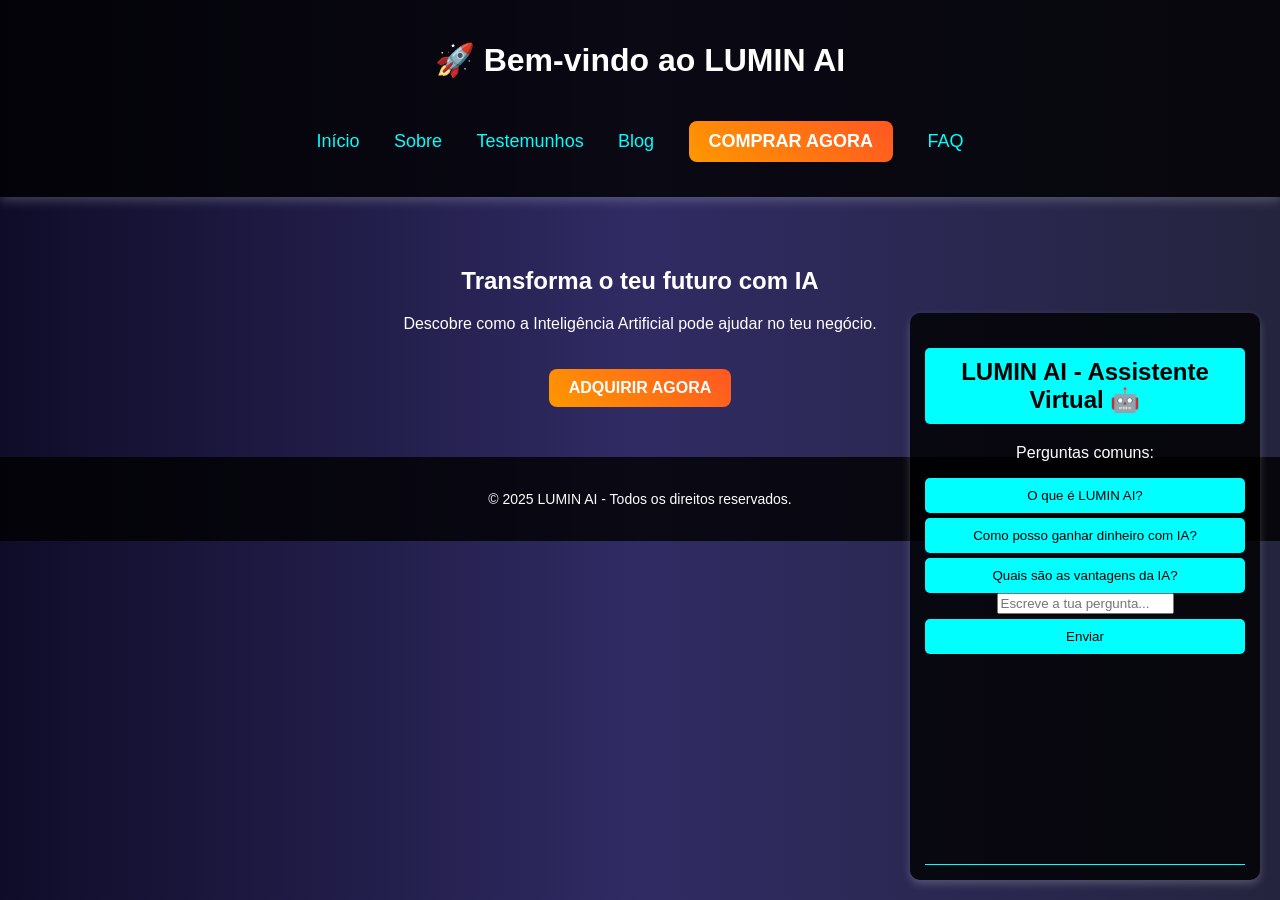
<file: index.html>
<!DOCTYPE html>
<html lang="pt">
<head>
    <meta charset="UTF-8">
    <meta name="viewport" content="width=device-width, initial-scale=1.0">
    <title>LUMIN AI - Inteligência Artificial</title>
    <link rel="stylesheet" href="style.css">
</head>
<body>
    <header>
        <h1>🚀 Bem-vindo ao LUMIN AI</h1>
        <nav>
            <a href="index.html">Início</a>
            <a href="sobre.html">Sobre</a>
            <a href="testemunhos.html">Testemunhos</a>
            <a href="blog.html">Blog</a>
            <a href="compra.html" class="cta">Comprar Agora</a>
            <a href="faq.html">FAQ</a>
        </nav>
    </header>
    <main>
        <h2>Transforma o teu futuro com IA</h2>
        <p>Descobre como a Inteligência Artificial pode ajudar no teu negócio.</p>
        <a href="compra.html" class="cta">Adquirir Agora</a>
    </main>
    <div id="chatbot-container"></div>
    <script src="chatbot.js"></script>
    <footer>
        <p>© 2025 LUMIN AI - Todos os direitos reservados.</p>
    </footer>
</body>
</html>
</file>
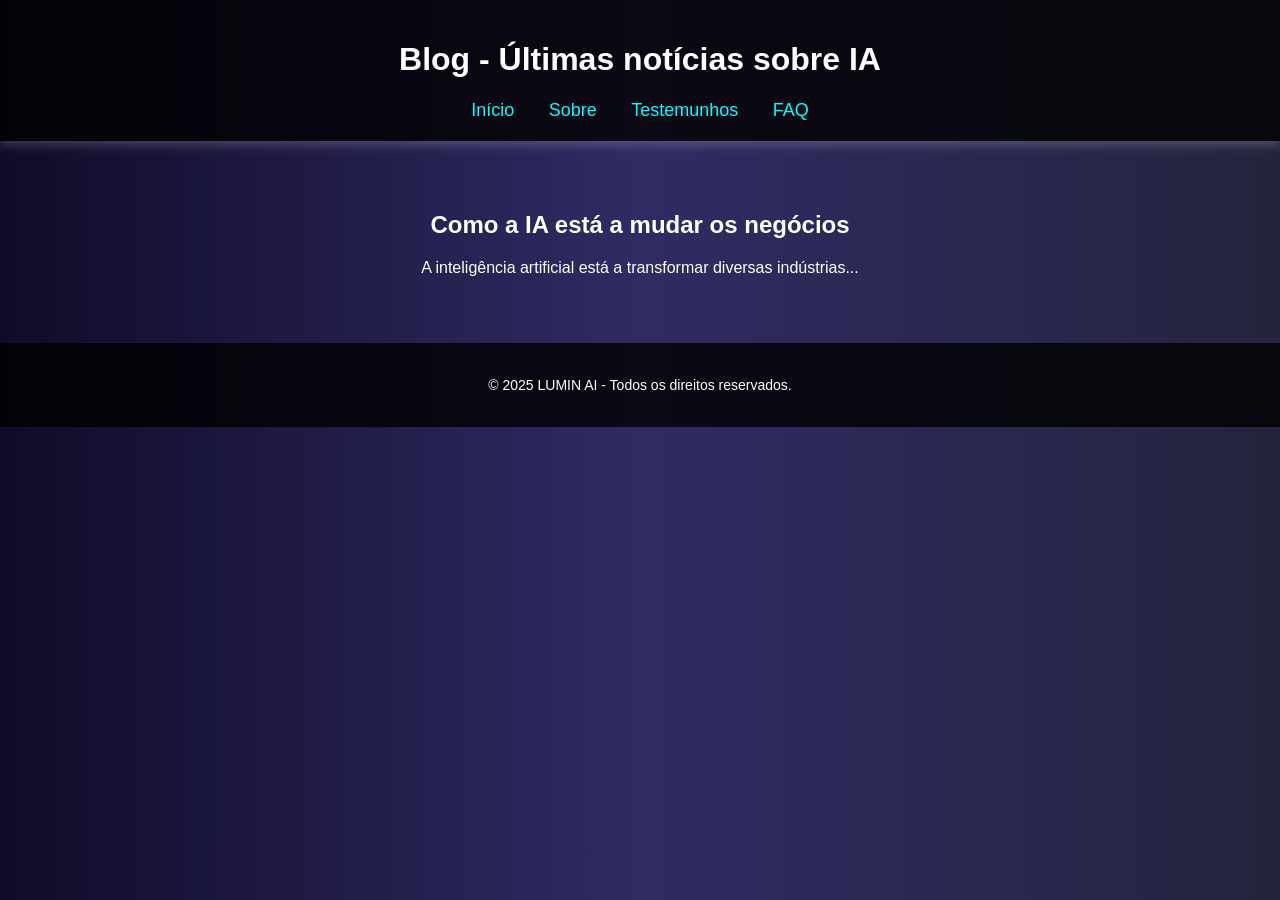
<file: blog.html>
<!DOCTYPE html>
<html lang="pt">
<head>
    <meta charset="UTF-8">
    <meta name="viewport" content="width=device-width, initial-scale=1.0">
    <title>Blog - LUMIN AI</title>
    <link rel="stylesheet" href="style.css">
</head>
<body>
    <header>
        <h1>Blog - Últimas notícias sobre IA</h1>
        <nav>
            <a href="index.html">Início</a>
            <a href="sobre.html">Sobre</a>
            <a href="testemunhos.html">Testemunhos</a>
            <a href="faq.html">FAQ</a>
        </nav>
    </header>
    <main>
        <article>
            <h2>Como a IA está a mudar os negócios</h2>
            <p>A inteligência artificial está a transformar diversas indústrias...</p>
        </article>
    </main>
    <footer>
        <p>© 2025 LUMIN AI - Todos os direitos reservados.</p>
    </footer>
</body>
</html>
</file>
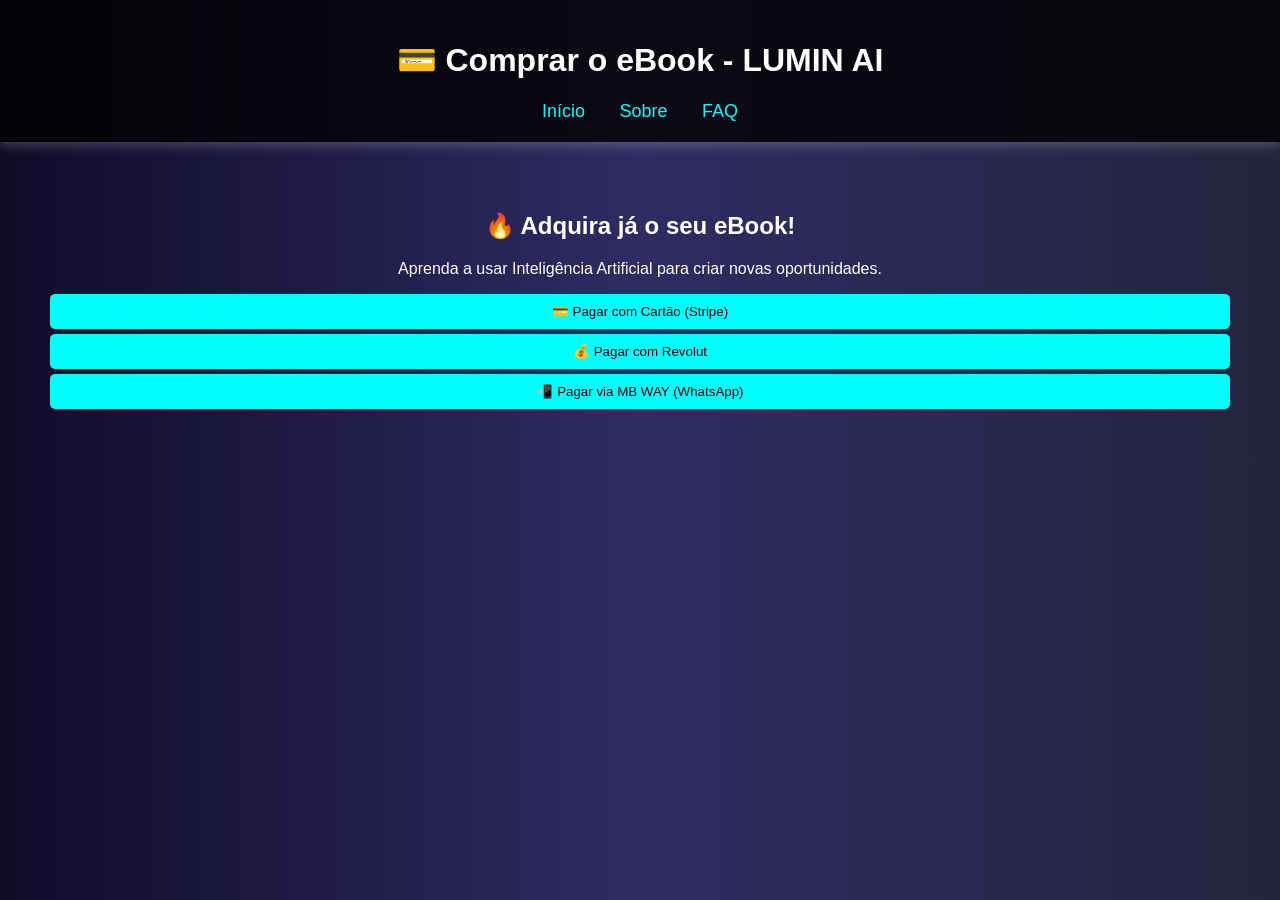
<file: compra.html>
<!DOCTYPE html>
<html lang="pt">
<head>
    <meta charset="UTF-8">
    <meta name="viewport" content="width=device-width, initial-scale=1.0">
    <title>Comprar - LUMIN AI</title>
    <link rel="stylesheet" href="style.css">
</head>
<body>
    <header>
        <h1>💳 Comprar o eBook - LUMIN AI</h1>
        <nav>
            <a href="index.html">Início</a>
            <a href="sobre.html">Sobre</a>
            <a href="faq.html">FAQ</a>
        </nav>
    </header>
    <main>
        <h2>🔥 Adquira já o seu eBook!</h2>
        <p>Aprenda a usar Inteligência Artificial para criar novas oportunidades.</p>
        
        <button onclick="window.location.href='https://buy.stripe.com/9AQaFvbmqeqScFicMM'">💳 Pagar com Cartão (Stripe)</button>
        <button onclick="window.location.href='https://revolut.me/miguelhfoq'">💰 Pagar com Revolut</button>
        <button onclick="window.location.href='https://wa.me/351935358897'">📲 Pagar via MB WAY (WhatsApp)</button>
    </main>
</body>
</html>
</file>
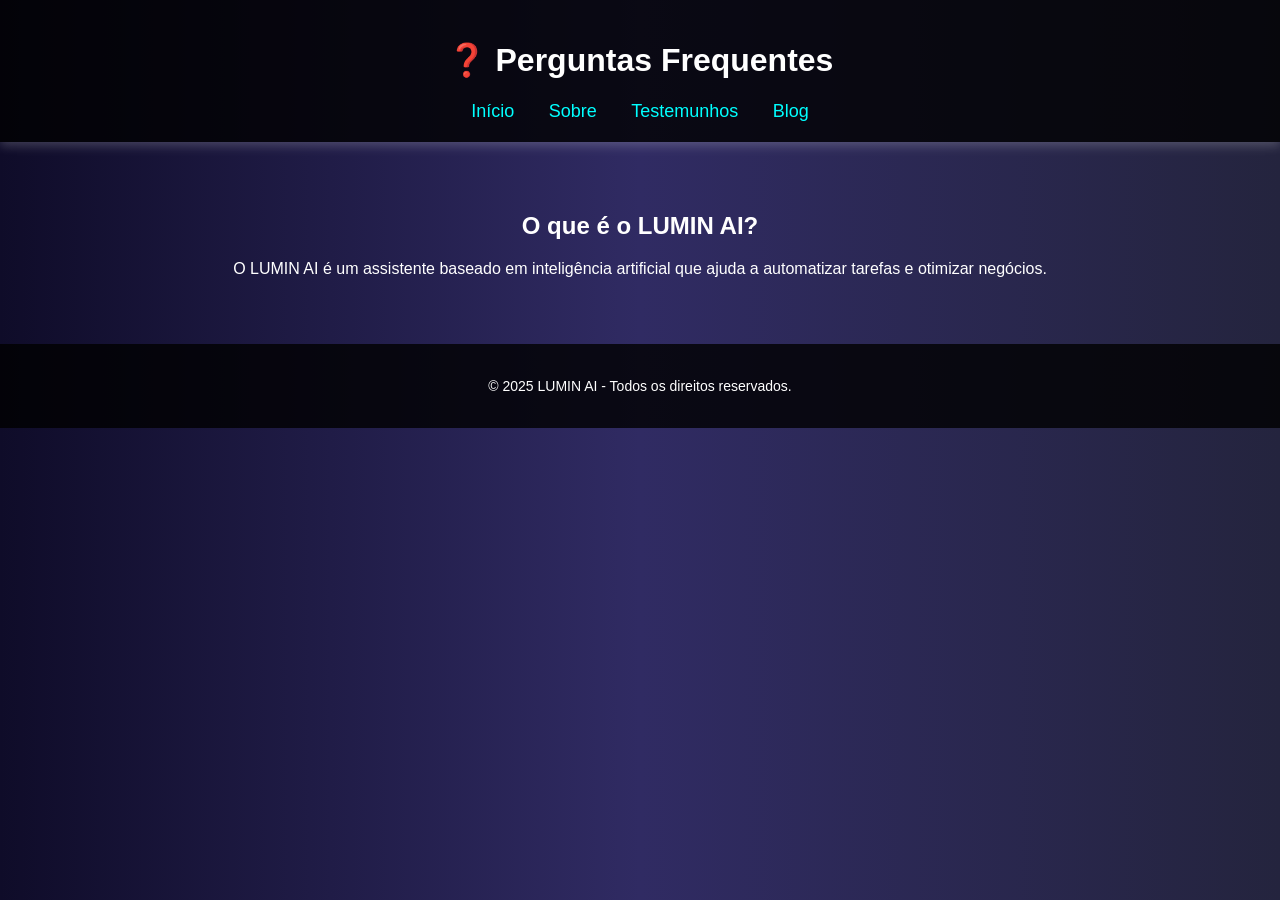
<file: faq.html>
<!DOCTYPE html>
<html lang="pt">
<head>
    <meta charset="UTF-8">
    <meta name="viewport" content="width=device-width, initial-scale=1.0">
    <title>FAQ - LUMIN AI</title>
    <link rel="stylesheet" href="style.css">
</head>
<body>
    <header>
        <h1>❓ Perguntas Frequentes</h1>
        <nav>
            <a href="index.html">Início</a>
            <a href="sobre.html">Sobre</a>
            <a href="testemunhos.html">Testemunhos</a>
            <a href="blog.html">Blog</a>
        </nav>
    </header>
    <main>
        <h2>O que é o LUMIN AI?</h2>
        <p>O LUMIN AI é um assistente baseado em inteligência artificial que ajuda a automatizar tarefas e otimizar negócios.</p>
    </main>
    <footer>
        <p>© 2025 LUMIN AI - Todos os direitos reservados.</p>
    </footer>
</body>
</html>
</file>
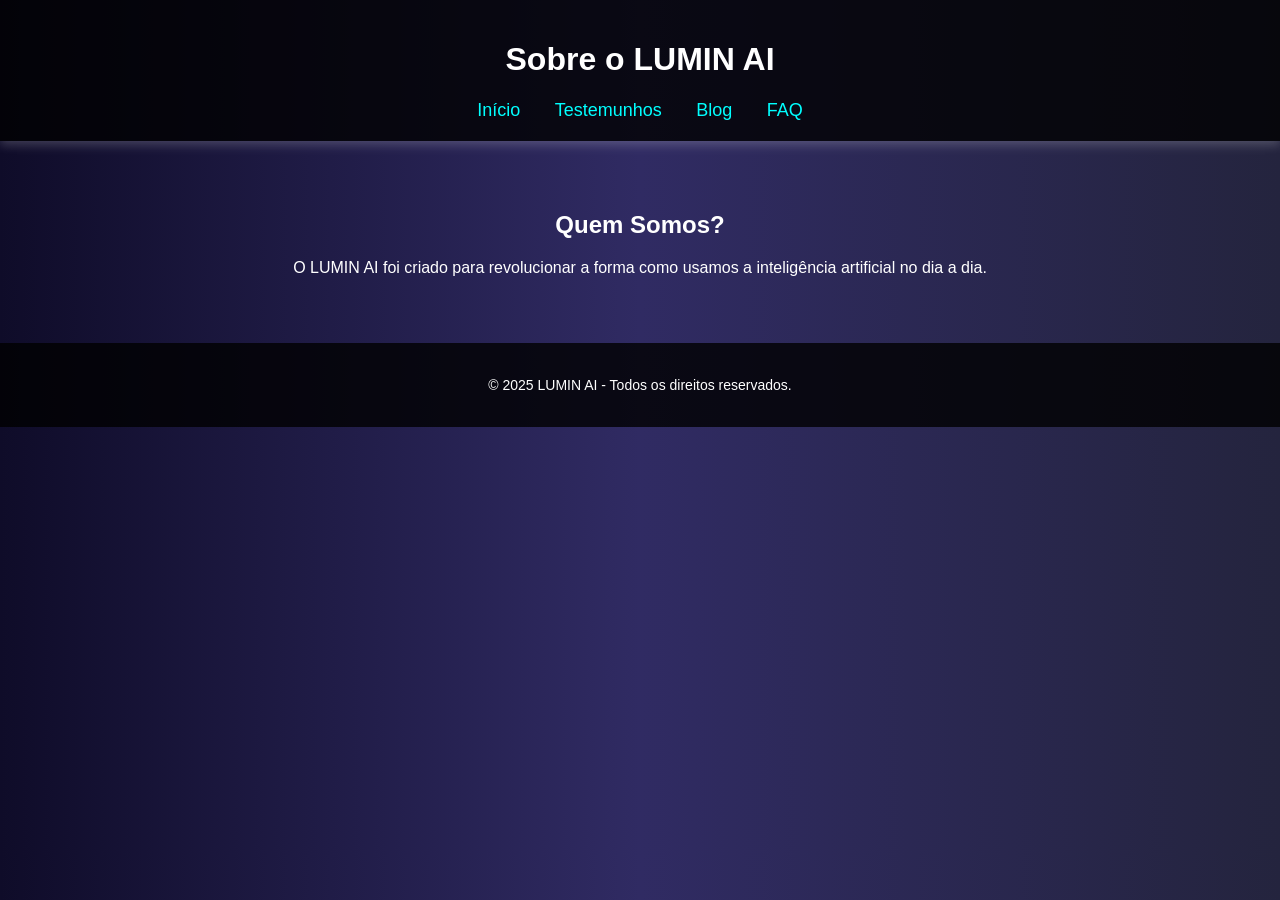
<file: sobre.html>
<!DOCTYPE html>
<html lang="pt">
<head>
    <meta charset="UTF-8">
    <meta name="viewport" content="width=device-width, initial-scale=1.0">
    <title>Sobre - LUMIN AI</title>
    <link rel="stylesheet" href="style.css">
</head>
<body>
    <header>
        <h1>Sobre o LUMIN AI</h1>
        <nav>
            <a href="index.html">Início</a>
            <a href="testemunhos.html">Testemunhos</a>
            <a href="blog.html">Blog</a>
            <a href="faq.html">FAQ</a>
        </nav>
    </header>
    <main>
        <h2>Quem Somos?</h2>
        <p>O LUMIN AI foi criado para revolucionar a forma como usamos a inteligência artificial no dia a dia.</p>
    </main>
    <footer>
        <p>© 2025 LUMIN AI - Todos os direitos reservados.</p>
    </footer>
</body>
</html>
</file>
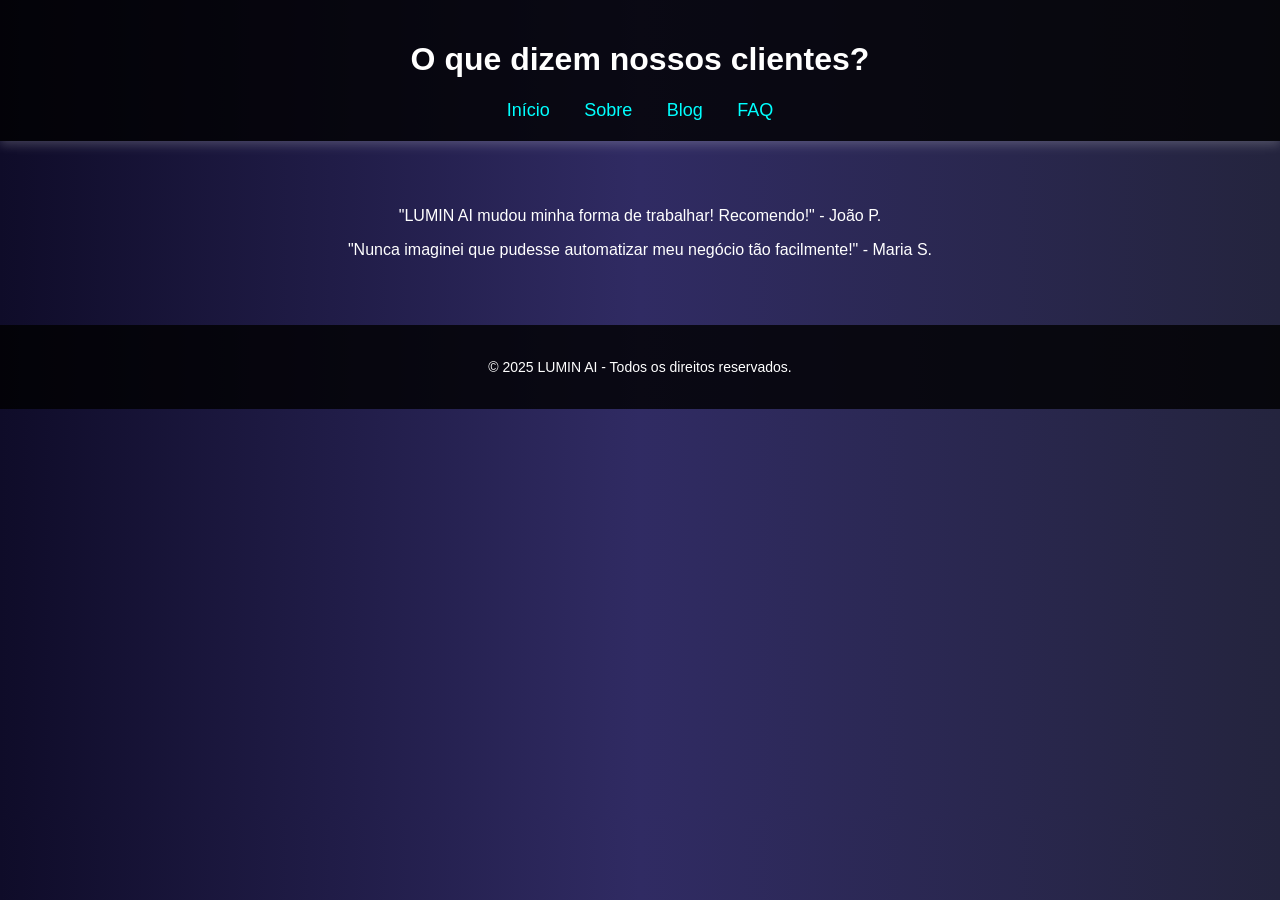
<file: testemunhos.html>
<!DOCTYPE html>
<html lang="pt">
<head>
    <meta charset="UTF-8">
    <meta name="viewport" content="width=device-width, initial-scale=1.0">
    <title>Testemunhos - LUMIN AI</title>
    <link rel="stylesheet" href="style.css">
</head>
<body>
    <header>
        <h1>O que dizem nossos clientes?</h1>
        <nav>
            <a href="index.html">Início</a>
            <a href="sobre.html">Sobre</a>
            <a href="blog.html">Blog</a>
            <a href="faq.html">FAQ</a>
        </nav>
    </header>
    <main>
        <blockquote>"LUMIN AI mudou minha forma de trabalhar! Recomendo!" - João P.</blockquote>
        <blockquote>"Nunca imaginei que pudesse automatizar meu negócio tão facilmente!" - Maria S.</blockquote>
    </main>
    <footer>
        <p>© 2025 LUMIN AI - Todos os direitos reservados.</p>
    </footer>
</body>
</html>
</file>
<file: style.css>
body {
    font-family: 'Roboto', sans-serif;
    background: linear-gradient(90deg, #0f0c29, #302b63, #24243e);
    color: white;
    text-align: center;
    margin: 0;
    padding: 0;
}

header {
    background: rgba(0, 0, 0, 0.8);
    padding: 20px;
    box-shadow: 0px 4px 10px rgba(255, 255, 255, 0.2);
}

nav a {
    color: cyan;
    margin: 15px;
    text-decoration: none;
    font-size: 18px;
}

nav a:hover {
    color: #ff9800;
}

.cta {
    background: linear-gradient(45deg, #ff9800, #ff5722);
    padding: 10px 20px;
    border-radius: 8px;
    color: white;
    font-weight: bold;
    text-transform: uppercase;
    display: inline-block;
    margin-top: 20px;
    text-decoration: none;
}

main {
    padding: 50px;
}

footer {
    background: rgba(0, 0, 0, 0.8);
    padding: 20px;
    font-size: 14px;
}

#chatbot-container {
    position: fixed;
    bottom: 20px;
    right: 20px;
    width: 320px;
    background: rgba(0, 0, 0, 0.8);
    color: white;
    border-radius: 10px;
    box-shadow: 0px 4px 8px rgba(255, 255, 255, 0.2);
    font-family: 'Arial', sans-serif;
    padding: 15px;
}

#chatbot-container h2 {
    text-align: center;
    background: cyan;
    padding: 10px;
    border-radius: 5px;
    color: black;
}

#chat-response {
    height: 200px;
    overflow-y: auto;
    padding: 5px;
    border-bottom: 1px solid cyan;
}

button {
    display: block;
    width: 100%;
    background: cyan;
    border: none;
    color: black;
    padding: 10px;
    margin-top: 5px;
    cursor: pointer;
    border-radius: 5px;
}

button:hover {
    background: #00bcd4;
}
</file>
